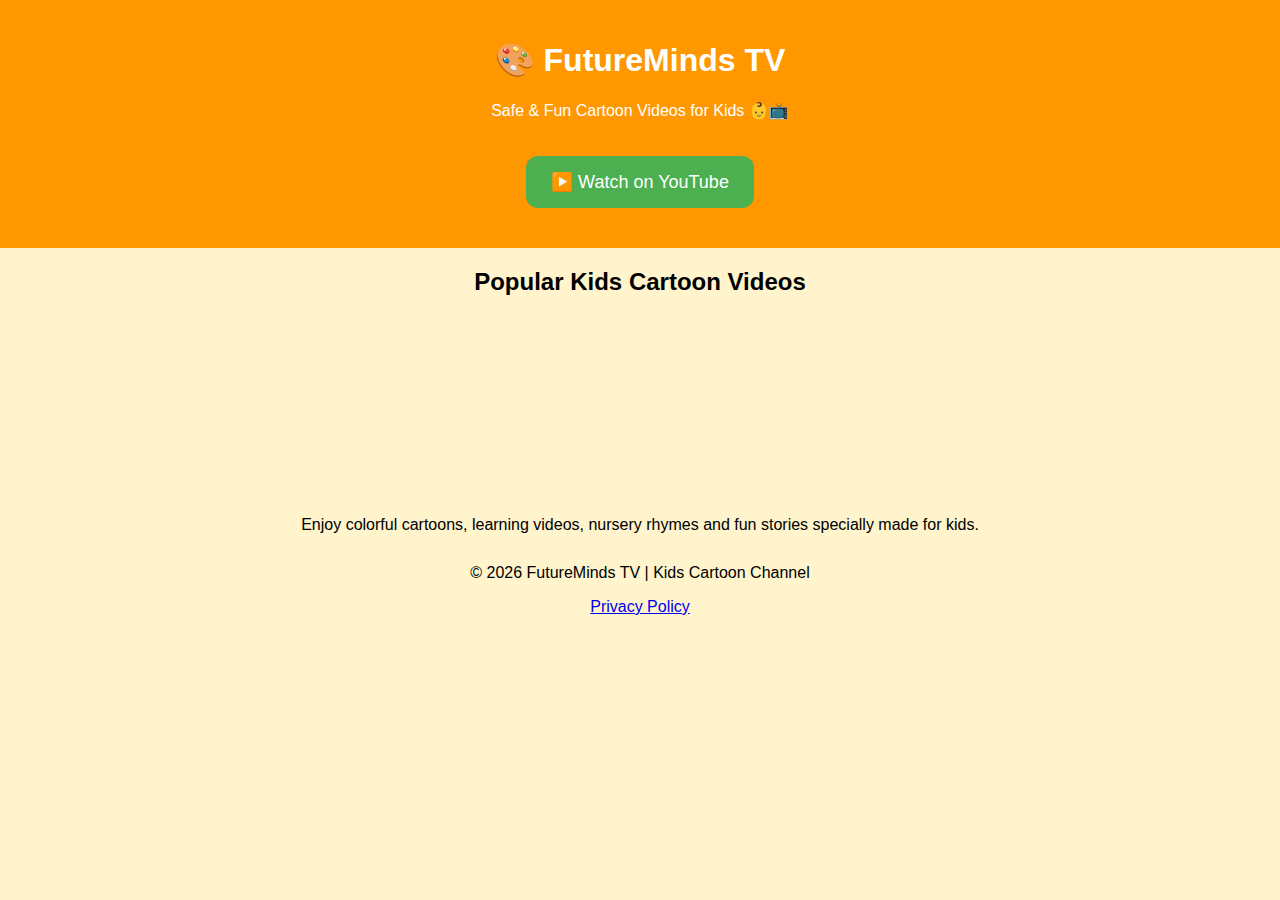
<file: index.html>
<!DOCTYPE html>
<html lang="en">
<head>
  <meta charset="UTF-8">
  <title>FutureMinds TV – Kids Cartoon Videos</title>

  <!-- SEO META -->
  <meta name="description" content="FutureMinds TV brings fun, safe and educational cartoon videos for kids. Watch nursery rhymes, kids stories and animated learning videos.">
  <meta name="keywords" content="kids cartoons, cartoon videos for kids, nursery rhymes, kids animation, FutureMinds TV">
  <meta name="viewport" content="width=device-width, initial-scale=1.0">

  <!-- GOOGLE SITE VERIFICATION -->
  <meta name="google-site-verification" content="google023c5fc8bec0a0d3" />

  <!-- GOOGLE ADSENSE -->
  <script async src="https://pagead2.googlesyndication.com/pagead/js/adsbygoogle.js?client=ca-pub-5068837002720818"
     crossorigin="anonymous"></script>

  <!-- STYLE -->
  <link rel="stylesheet" href="style.css">
</head>

<body>

  <header>
    <h1>🎨 FutureMinds TV</h1>
    <p>Safe & Fun Cartoon Videos for Kids 👶📺</p>

    <a class="btn" href="https://www.youtube.com/@futuremindstv" target="_blank">
      ▶️ Watch on YouTube
    </a>
  </header>

  <main>
    <h2>Popular Kids Cartoon Videos</h2>

    <!-- YOUTUBE EMBED -->
    <iframe width="320" height="180"
      src="https://www.youtube.com/embed?listType=user_uploads&list=futuremindstv"
      frameborder="0"
      allowfullscreen>
    </iframe>

    <p>
      Enjoy colorful cartoons, learning videos, nursery rhymes and fun stories
      specially made for kids.
    </p>
  </main>

  <footer>
    <p>© 2026 FutureMinds TV | Kids Cartoon Channel</p>
    <a href="privacy.html">Privacy Policy</a>
  </footer>

</body>
</html>
</file>
<file: style.css>
body{
  margin:0;
  font-family:Comic Sans MS, Arial;
  background:#fff4cc;
  text-align:center;
}

header{
  background:#ff9800;
  color:white;
  padding:20px;
}

.btn{
  display:inline-block;
  background:#4caf50;
  color:white;
  padding:15px 25px;
  margin:20px;
  text-decoration:none;
  border-radius:12px;
  font-size:18px;
}

footer{
  margin:30px;
}
</file>
